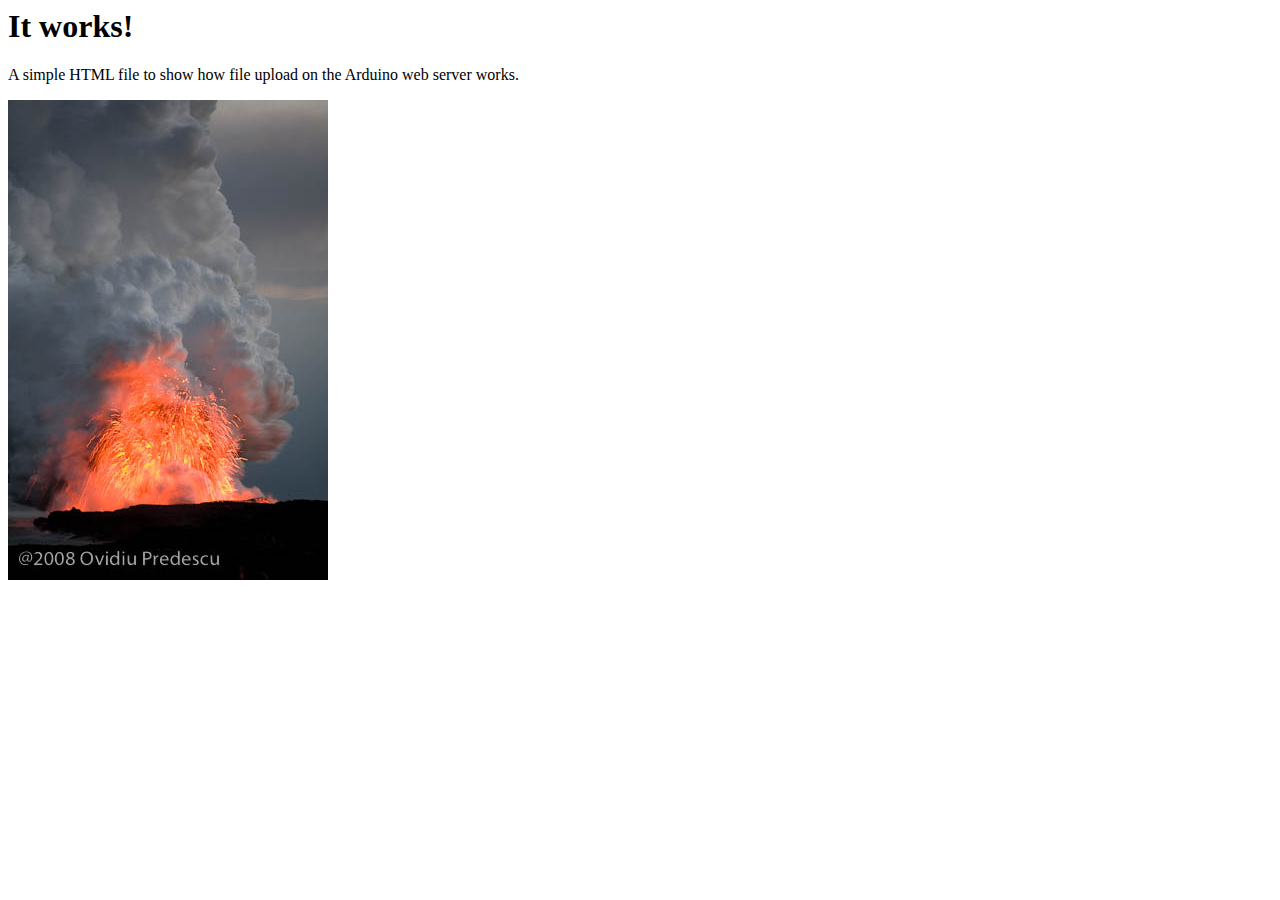
<file: examples/FileUpload/html/index.htm>
<html>
  <head>
    <title>Test</title>
  </head>
  <body>
    <h1>It works!</h1>

    <p>A simple HTML file to show how file upload on the Arduino web
    server works.</p>

    <a href="lava.jpg"><img src="lava.jpg" alt="Lava spewing in the ocean, Big Island, Hawaii 2008"/></a>
  </body>
</html>
</file>
